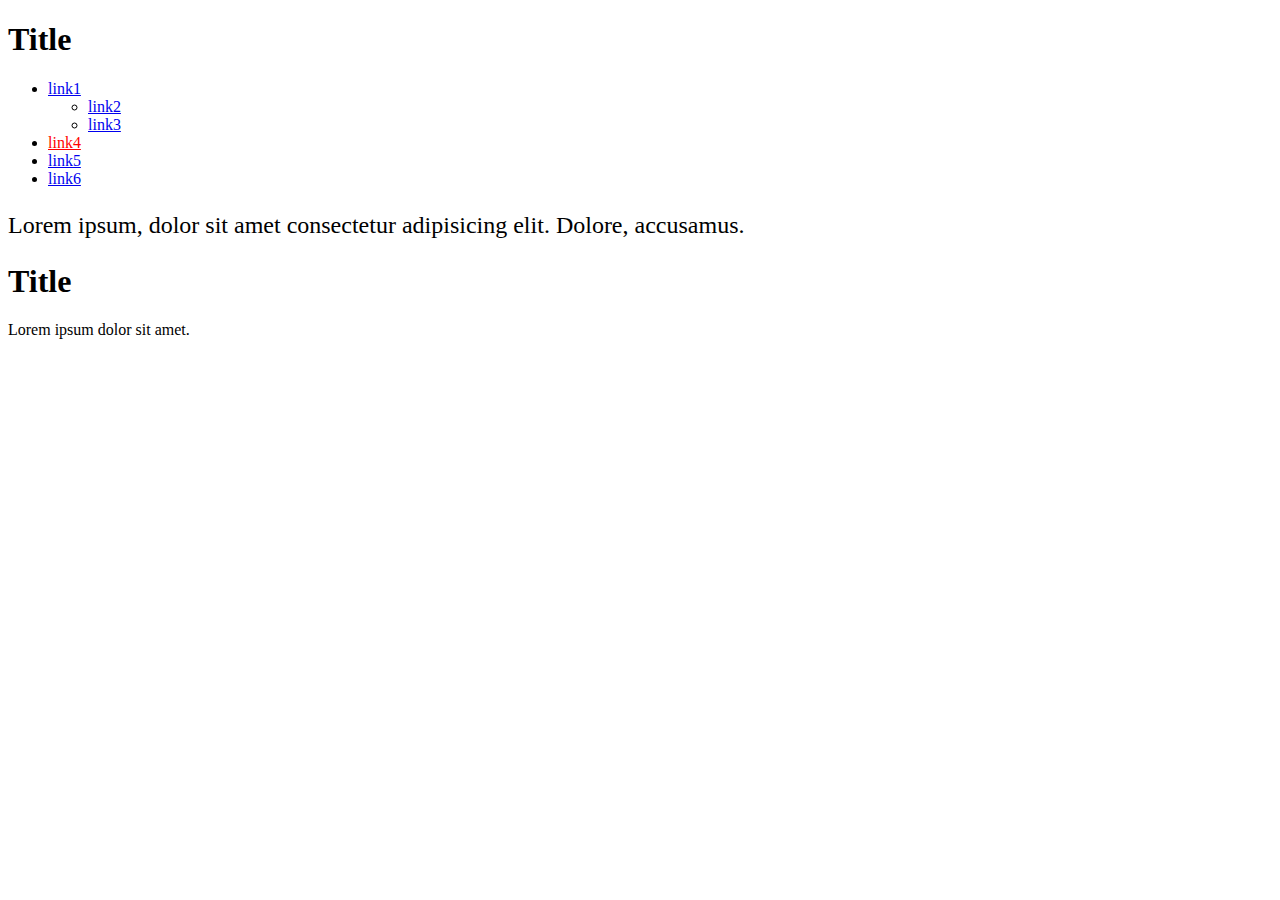
<file: index.html>
<!DOCTYPE html>
<html lang="en">
  <head>
    <meta charset="UTF-8" />
    <meta name="viewport" content="width=device-width, initial-scale=1.0" />
    <title>Document</title>
    <link rel="stylesheet" href="./style.css">
  </head>
  <body>
    <div class="holder">
      <h1>Title</h1>
      <ul class="list">
        <li>
          <a href="#">link1</a>
          <ul>
            <li><a href="#">link2</a></li>
            <li><a href="#">link3</a></li>
          </ul>
        </li>
        <li><a href="https://www.youtube.com/" class="link1">link4</a></li>
        <li><a href="https://validator.w3.org/">link5</a></li>
        <li><a href="#">link6</a></li>
      </ul>
      <p>
        Lorem ipsum, dolor sit amet consectetur adipisicing elit. Dolore,
        accusamus.
      </p>
      <h1>Title</h1>
      <p>Lorem ipsum dolor sit amet.</p>
    </div>
  </body>
</html>
</file>
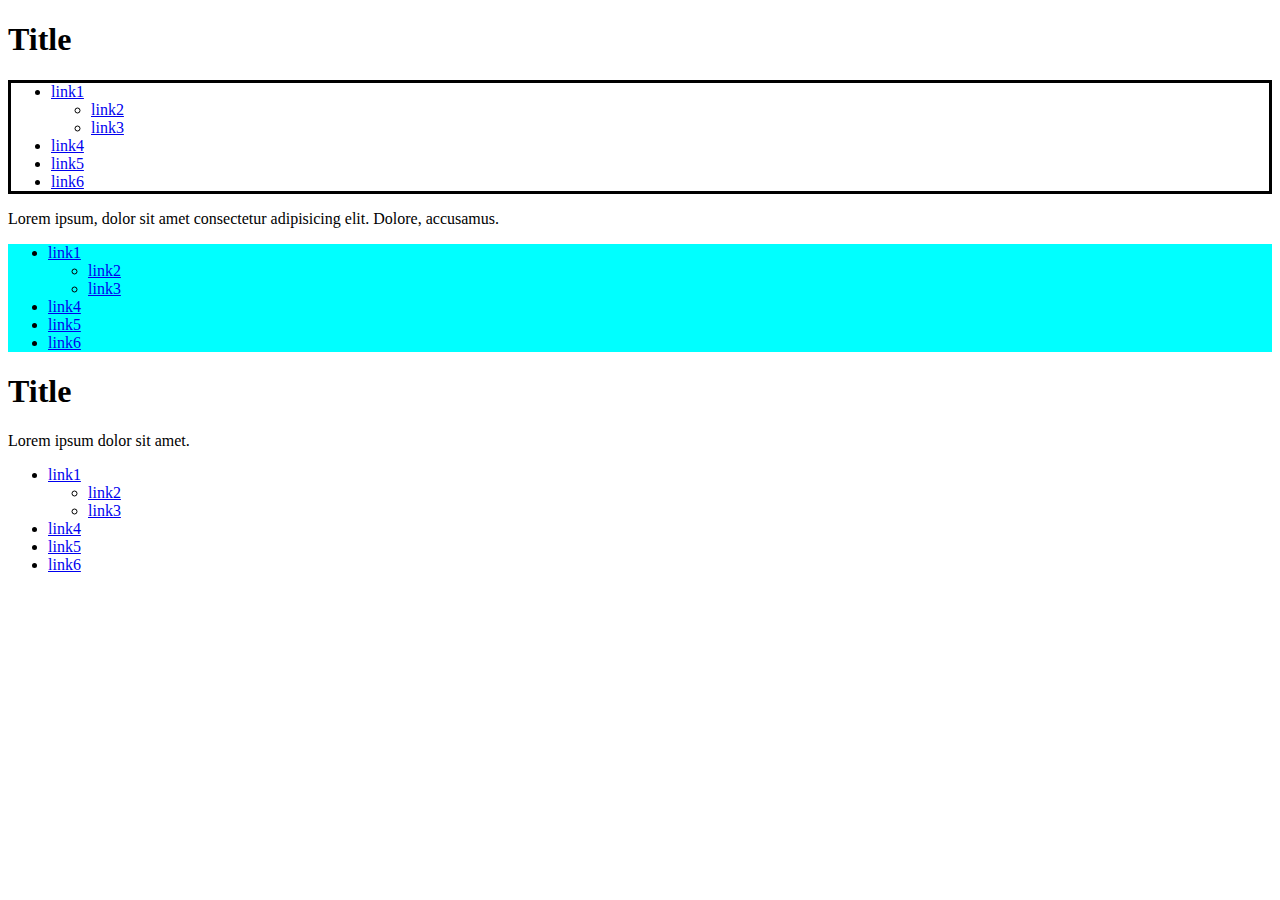
<file: test.html>
<!DOCTYPE html>
<html lang="en">
<head>
    <meta charset="UTF-8">
    <meta name="viewport" content="width=device-width, initial-scale=1.0">
    <title>Document</title>
    <link rel="stylesheet" href="./test.css">
</head>
<body>
        <div class="holder">
          <h1>Title</h1>
          <ul class="list">
            <li>
              <a href="#">link1</a>
              <ul>
                <li><a href="#">link2</a></li>
                <li><a href="#">link3</a></li>
              </ul>
            </li>
            <li><a href="https://www.youtube.com/" class="link1">link4</a></li>
            <li><a href="https://validator.w3.org/">link5</a></li>
            <li><a href="#">link6</a></li>
          </ul>
          <p>
            Lorem ipsum, dolor sit amet consectetur adipisicing elit. Dolore,
            accusamus.
          </p>
          <ul >
            <li>
              <a href="#">link1</a>
              <ul>
                <li><a href="#">link2</a></li>
                <li><a href="#">link3</a></li>
              </ul>
            </li>
            <li><a href="https://www.youtube.com/" class="link1">link4</a></li>
            <li><a href="https://validator.w3.org/">link5</a></li>
            <li><a href="#">link6</a></li>
          </ul>
          <h1>Title</h1>
          <p>Lorem ipsum dolor sit amet.</p>
        </div>
        <ul>
          <li>
            <a href="#">link1</a>
            <ul>
              <li><a href="#">link2</a></li>
              <li><a href="#">link3</a></li>
            </ul>
          </li>
          <li><a href="https://www.youtube.com/" class="link1">link4</a></li>
          <li><a href="https://validator.w3.org/">link5</a></li>
          <li><a href="#">link6</a></li>
        </ul>
</body>
</html>
</file>
<file: style.css>
ul + p {
    font-size: 24px;
}
a[href="https://www.youtube.com/"] {
    color: red;
}
</file>
<file: test.css>
p + ul {
    background-color: aqua;
}

ul[class] {
    border: solid black;
}
</file>
